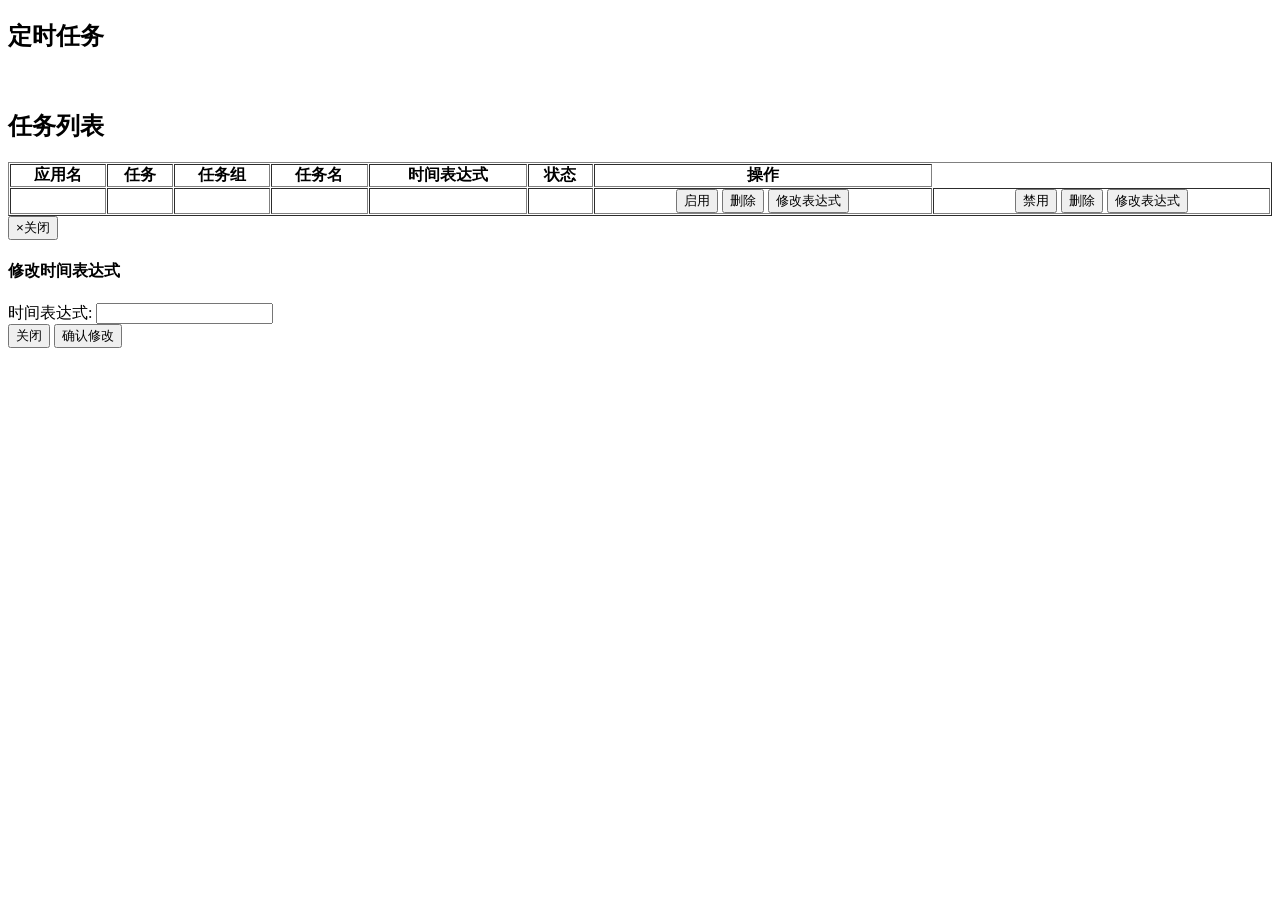
<file: scheduler-center/src/main/resources/templates/index.html>
<!DOCTYPE HTML>
<html th:lang="${#locale.language}" xmlns:th="http://www.thymeleaf.org">
<head>
	<title>定时任务</title>
	<meta http-equiv="Content-Type" content="text/html;charset=utf-8" />
	<meta http-equiv="Cache-Control" content="no-store"/>
	<meta http-equiv="Cache-Control" content="no-cache"/>
	<meta http-equiv="Pragma" content="no-cache"/>
	<meta http-equiv="Expires" content="0"/>
	<script th:src="@{/js/jquery.min.js}"></script>
	<script th:src="@{/js/bootstrap.min.js}"></script>
	<link rel="stylesheet" th:href="@{/css/index.css}" />
	<link rel="stylesheet" th:href="@{/css/bootstrap.min.css}" />
</head>
<body>
<h2 class="txt_center">定时任务</h2>
<br>
	<div class="time_lists">
		<h2 class="time_title">任务列表</h2>
		<table align="center" border="1" cellpadding="0" cellspacing="1" width="100%" class="table_bor">
			<thead align="center">
				<th>应用名</th>
				<th>任务</th>
				<th>任务组</th>
				<th>任务名</th>
				<th>时间表达式</th>
				<th>状态</th>
				<th>操作</th>
			</thead>
			<tbody align="center">
				<tr th:each="task : ${taskList}">
					<td th:text="${task.appName}"></td>
					<td th:text="${task.taskJobName}"></td>
					<td th:text="${task.group}"></td>
					<td th:text="${task.jobName}"></td>
					<td class="time_express" th:text="${task.expression}"></td>
					<td th:text="${task.stateDesc}"></td>
					<td th:if="${task.stateDesc=='暂停'}" >
						<button class="btn stop" th:attr="group=${task.group},jobName=${task.jobName}" onclick="restart(this)">启用</button>
						<button class="btn stop" th:attr="group=${task.group},jobName=${task.jobName}" onclick="deleteJob(this)">删除</button>
						<button class="btn update" th:attr="group=${task.group},jobName=${task.jobName},expression=${task.expression}" onclick="initModifyForm(this)" data-toggle="modal" data-target="#myModal" >修改表达式</button>
					</td>
					<td th:if="${task.stateDesc=='正常'}" >
						<button class="btn stop" th:attr="group=${task.group},jobName=${task.jobName}" onclick="forbid(this)">禁用</button>
						<button class="btn stop" th:attr="group=${task.group},jobName=${task.jobName}" onclick="deleteJob(this)">删除</button>
						<button class="btn update" th:attr="group=${task.group},jobName=${task.jobName},expression=${task.expression}" onclick="initModifyForm(this)" data-toggle="modal" data-target="#myModal" >修改表达式</button>
					</td>
				</tr>
			</tbody>
		</table>
	</div>

	<!-- Modal -->
<div class="modal fade" id="myModal" tabindex="-1" role="dialog" aria-labelledby="myModalLabel" aria-hidden="true">
  <div class="modal-dialog">
    <div class="modal-content">
      <div class="modal-header">
        <button type="button" class="close" data-dismiss="modal"><span aria-hidden="true">&times;</span><span class="sr-only">关闭</span></button>
        <h4 class="modal-title" id="myModalLabel">修改时间表达式</h4>
      </div>
      <div class="modal-body">
		  <form action="#">
			时间表达式: <input id="cronExpression" class="time_express_val" type="text">
			  <div class="modal-footer">
				<button type="button" class="btn btn-default" data-dismiss="modal">关闭</button>
				<button type="submit" class="btn btn-primary" onclick="modify()">确认修改</button>
			  </div>
		  </form>
	  </div>
  	</div>
  </div>
</div>

<form th:action="@{/forbid.html}" id="forbidForm" th:object="${frontTask}" th:method="post">
	<input type="hidden" id="forbidGroup" th:field="*{group}"/>
	<input type="hidden" id="forbidJobName" th:field="*{jobName}"/>
</form>

<form th:action="@{/restart.html}" id="restartForm" th:object="${frontTask}" th:method="post">
	<input type="hidden" id="restartGroup" th:field="*{group}"/>
	<input type="hidden" id="restartJobName" th:field="*{jobName}"/>
</form>

<form th:action="@{/delete.html}" id="deleteForm" th:object="${frontTask}" th:method="post">
	<input type="hidden" id="deleteGroup" th:field="*{group}"/>
	<input type="hidden" id="deleteJobName" th:field="*{jobName}"/>
</form>

<form th:action="@{/modify.html}" id="modifyForm" th:object="${frontTask}" th:method="post">
	<input type="hidden" id="modifyGroup" th:field="*{group}"/>
	<input type="hidden" id="modifyJobName" th:field="*{jobName}"/>
	<input type="hidden" id="modifyExpression" th:field="*{expression}"/>
</form>

	<script th:inline="JavaScript">
		
		function forbid(obj){
			if(confirm('确定禁用该任务吗')){
				$("#forbidGroup").val($(obj).attr("group"));
                $("#forbidJobName").val($(obj).attr("jobName"));
                $("#forbidForm").submit();
             }
		}

        function restart(obj){
            if(confirm('确定启用该任务吗')){
                $("#restartGroup").val($(obj).attr("group"));
                $("#restartJobName").val($(obj).attr("jobName"));
                $("#restartForm").submit();
            }
        }

        function deleteJob(obj){
            if(confirm('确定删除该任务吗')){
                $("#deleteGroup").val($(obj).attr("group"));
                $("#deleteJobName").val($(obj).attr("jobName"));
                $("#deleteForm").submit();
            }
        }

        function initModifyForm(obj){
            $("#modifyGroup").val($(obj).attr("group"));
            $("#modifyJobName").val($(obj).attr("jobName"));
            $("#cronExpression").val($(obj).attr("expression"));
        }

        function modify(){
            var cronExpression = $("#cronExpression").val();
            if(cronExpression==""){
                alert("时间表达式不能为空！");
                return;
			}
            if(confirm('确定修改该任务吗')){
                $("#modifyExpression").val(cronExpression);
                $("#modifyForm").submit();
            }
        }

	</script>
</body>
</html>
</file>
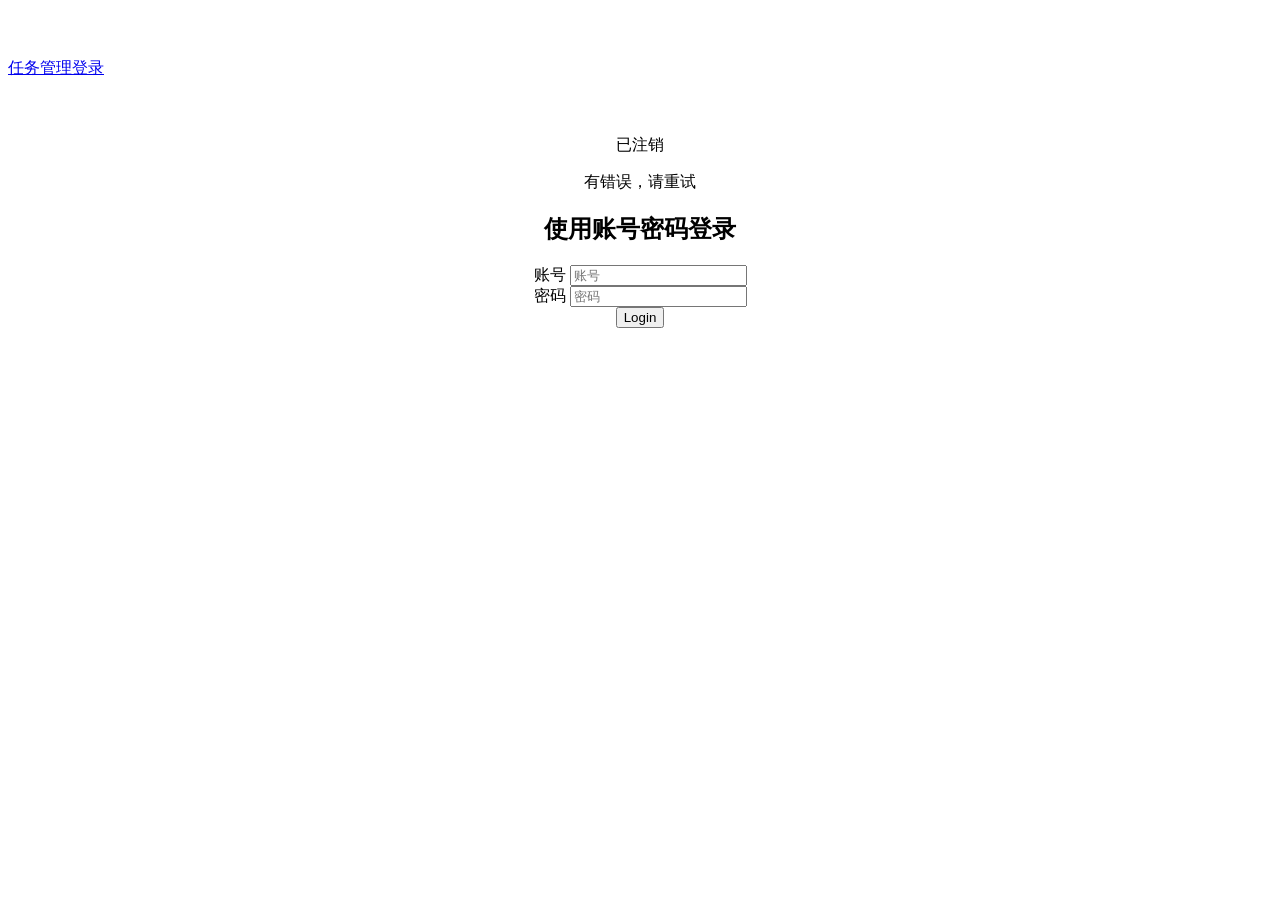
<file: scheduler-center/src/main/resources/templates/login.html>
<!DOCTYPE html>
<html lang="en" xmlns:th="http://www.thymeleaf.org">
<head>
    <meta charset="UTF-8"/>
    <title>登录</title>
    <link rel="stylesheet" th:href="@{css/bootstrap.min.css}"/>
    <link rel="stylesheet" th:href="@{css/signin.css}"/>
    <style type="text/css">
        body {
            padding-top: 50px;
        }

        .starter-template {
            padding: 40px 15px;
            text-align: center;
        }
    </style>
</head>
<body>
<nav class="navbar navbar-inverse navbar-fixed-top">
    <div class="container">
        <div class="navbar-header">
            <a class="navbar-brand" href="#">任务管理登录</a>
        </div>
    </div>
</nav>
<div class="container">
    <div class="starter-template">
        <p th:if="${param.logout}" class="bg-warning">已注销</p>
        <p th:if="${param.error}" class="bg-danger">有错误，请重试</p>
        <h2>使用账号密码登录</h2>
        <form class="form-signin" role="form" name="form" th:action="@{/login}" action="/login" method="post">
            <div class="form-group">
                <label for="username">账号</label>
                <input type="text" class="form-control" name="username" value="" placeholder="账号"/>
            </div>
            <div class="form-group">
                <label for="password">密码</label>
                <input type="password" class="form-control" name="password" placeholder="密码"/>
            </div>
            <input type="submit" id="login" value="Login" class="btn btn-primary"/>
        </form>
    </div>
</div>
</body>
</html>
</file>
